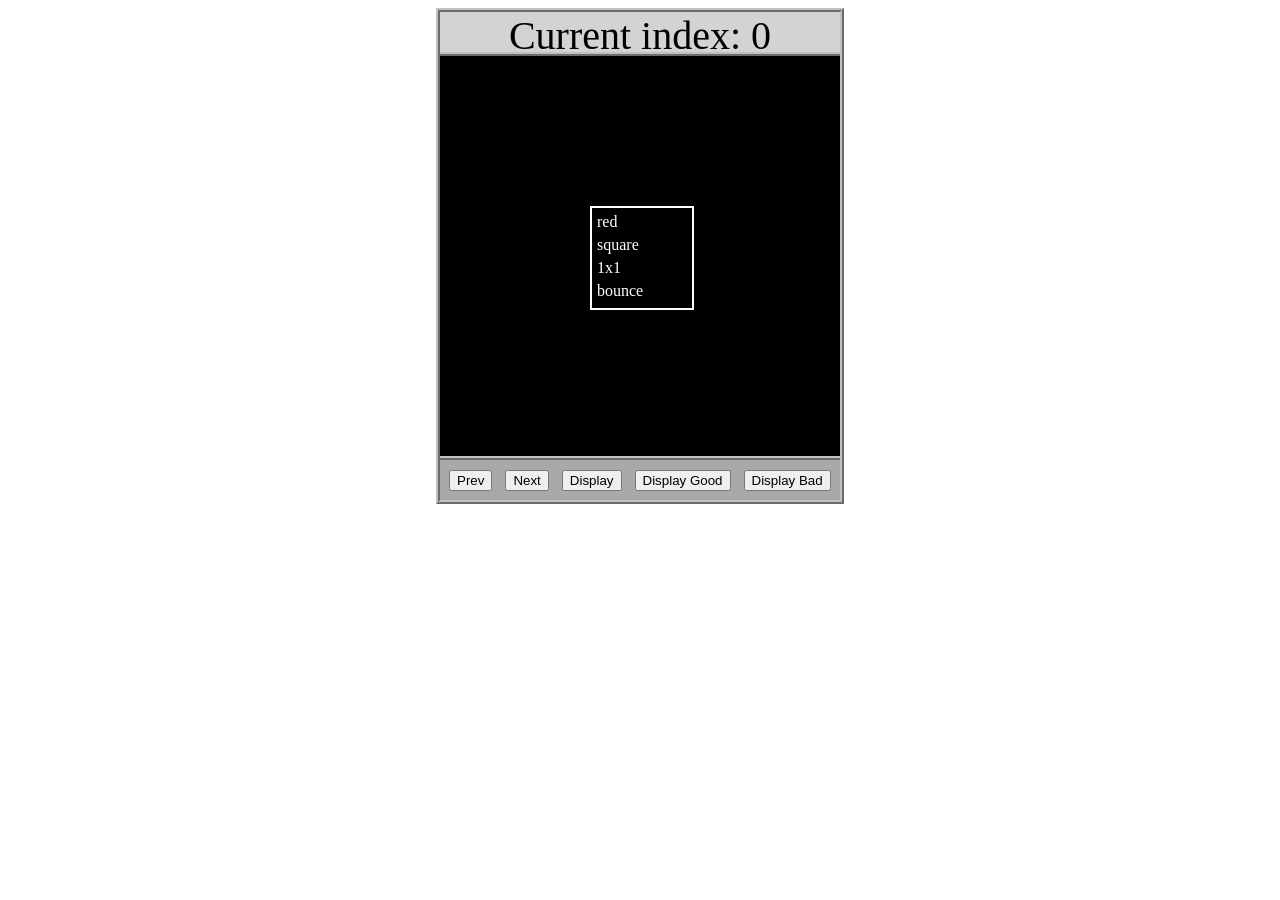
<file: asd-projects/data-shapes/index.html>
<!DOCTYPE html>
<html>
  <head>
    <meta charset="utf-8" />
    <meta name="viewport" content="width=device-width" />
    <title>Data Shapes</title>
    <link rel="stylesheet" href="index.css" />
    <script src="https://code.jquery.com/jquery-3.1.0.js"></script>
    <script src="index.js"></script>
  </head>
  <body>
    <div id="board">
      <div id="info-bar">Current index: 0</div>
      <div id="shape-container">
        <div id="shape"></div>
      </div>
      <div id="button-box">
        <button id="cycle-left">Prev</button>
        <button id="cycle-right">Next</button>
        <button id="execute1">Display</button>
        <button id="execute2">Display Good</button>
        <button id="execute3">Display Bad</button>
      </div>
    </div>
  </body>
</html>
</file>
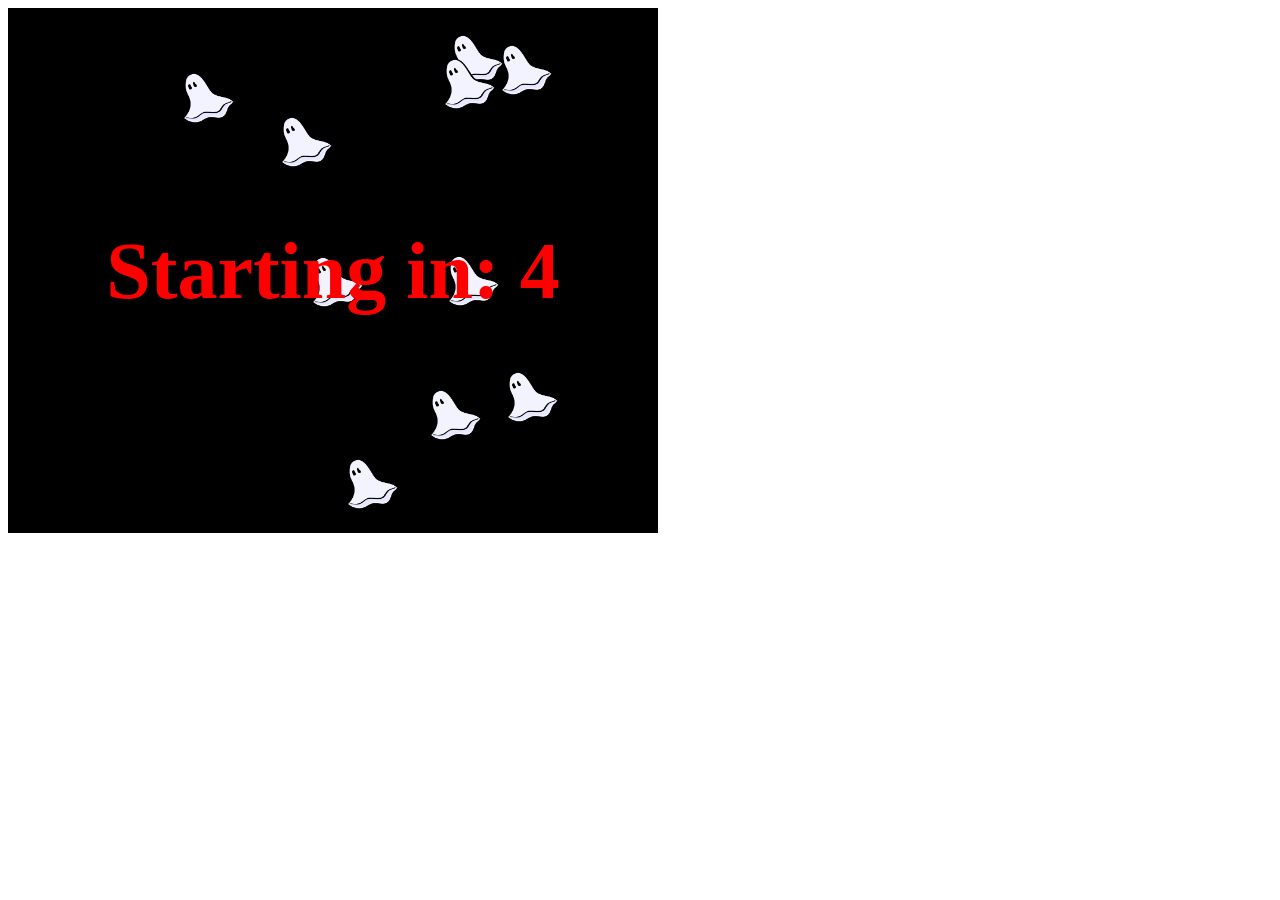
<file: asd-projects/debugging-exercise/index.html>
<!DOCTYPE html>
<html>
<head>
    <meta charset="utf-8">
    <meta name="viewport" content="width=device-width">
    <title>Debugger Exercise</title>
    <link rel="stylesheet" href="index.css">
    <script src="https://code.jquery.com/jquery-3.1.0.js"></script>
    <script src="index.js"></script>
</head>
<body>
    <div id="board">

    </div>
</body>
</html>
</file>
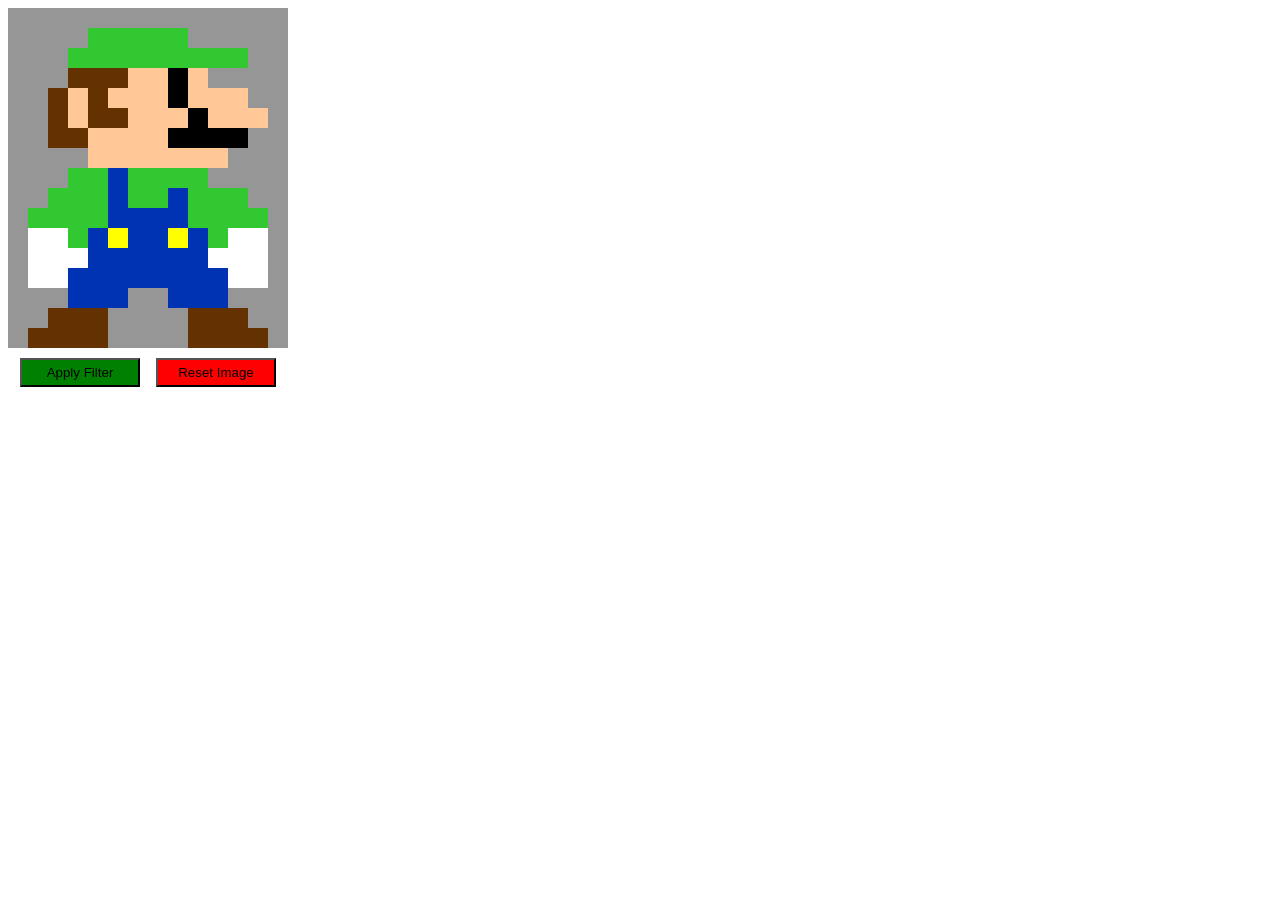
<file: asd-projects/image-filtering/index.html>
<!DOCTYPE html>
<html>
  <head>
    <script src="https://code.jquery.com/jquery-3.1.0.js"></script>
    <meta charset="utf-8" />
    <meta name="viewport" content="width=device-width" />
    <link rel="stylesheet" href="index.css" />
    <script src="image.js"></script>
    <script src="index.js"></script>
    <title>Image Filtering</title>
  </head>
  <body>
    <div id="display"></div>
    <div id="button-box">
      <button id="apply">Apply Filter</button>
      <button id="reset">Reset Image</button>
    </div>
  </body>
</html>
</file>
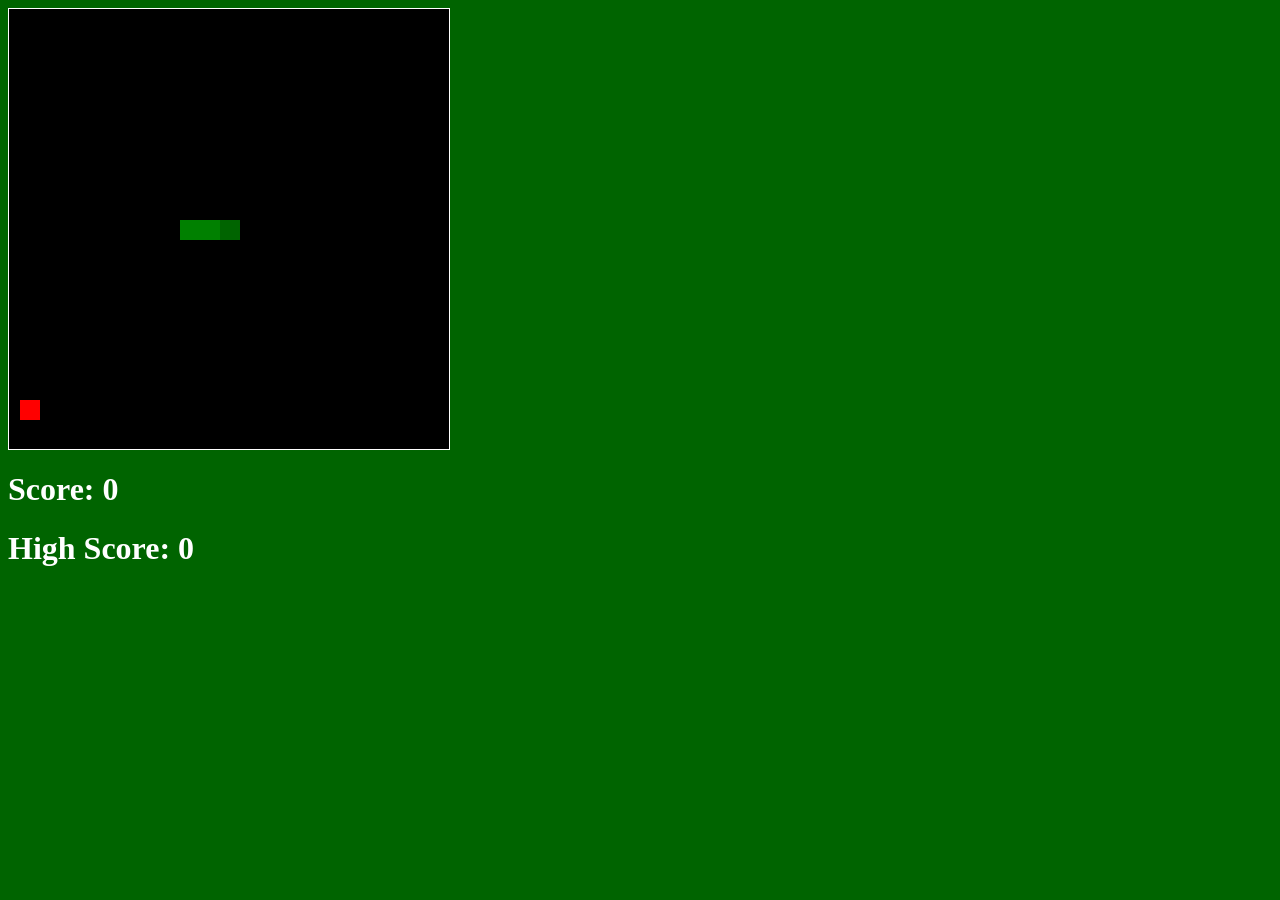
<file: asd-projects/snake/index.html>
<!DOCTYPE html>
<html>

  <head>
    <title>Snake</title>
    <!--Link jQuery and CSS here-->
    <link rel="stylesheet" type="text/css" href="index.css" />
    <script src="jquery.min.js"></script>


  </head>
  <body>
    <div id="board"></div>
    <h1 id="score">Score: 0</h1>
    <h1 id="highScore">High Score: 0</h1>
    
  </body>
  
  <!-- Link index.js here -->
  <script src="index.js"></script>

</html>
</file>
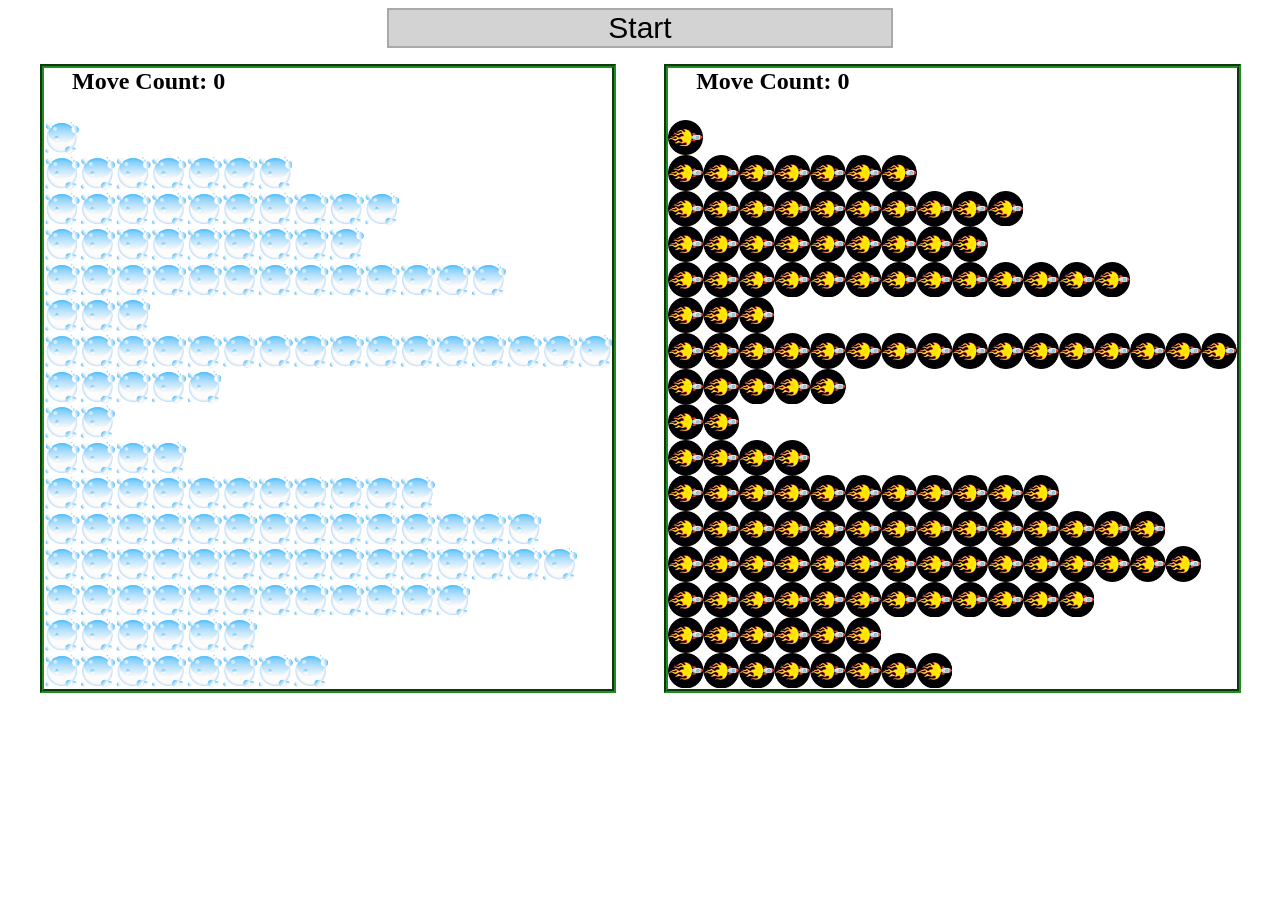
<file: asd-projects/sorting/index.html>
<!DOCTYPE html>
<html>
<head>
    <script src="https://code.jquery.com/jquery-3.1.0.js"></script>    
    <meta charset="utf-8">
    <meta name="viewport" content="width=device-width">
    <link rel="stylesheet" href="index.css">
    <script src="setup.js"></script>
    <script src="index.js"></script>
    <script src="run.js"></script>
    <title>Sorting</title>
</head>
<body>
    <div id="fullContainer">
        <div id="buttonContainer">
          <button id="goButton">Start</button>
        </div>
        <div id="sortContainer">
            <div class="subContainer" id="bubbleArea">
                <h2 id="bubbleCounter">Move Count: 0</h2>
                <div id="displayBubble">

                </div>
            </div>

            <div class="subContainer" id="quickArea">
                <h2 id="quickCounter">Move Count: 0</h2>
                <div id="displayQuick">

                </div>
            </div>
        </div>
    </div>
</body>
</html>
</file>
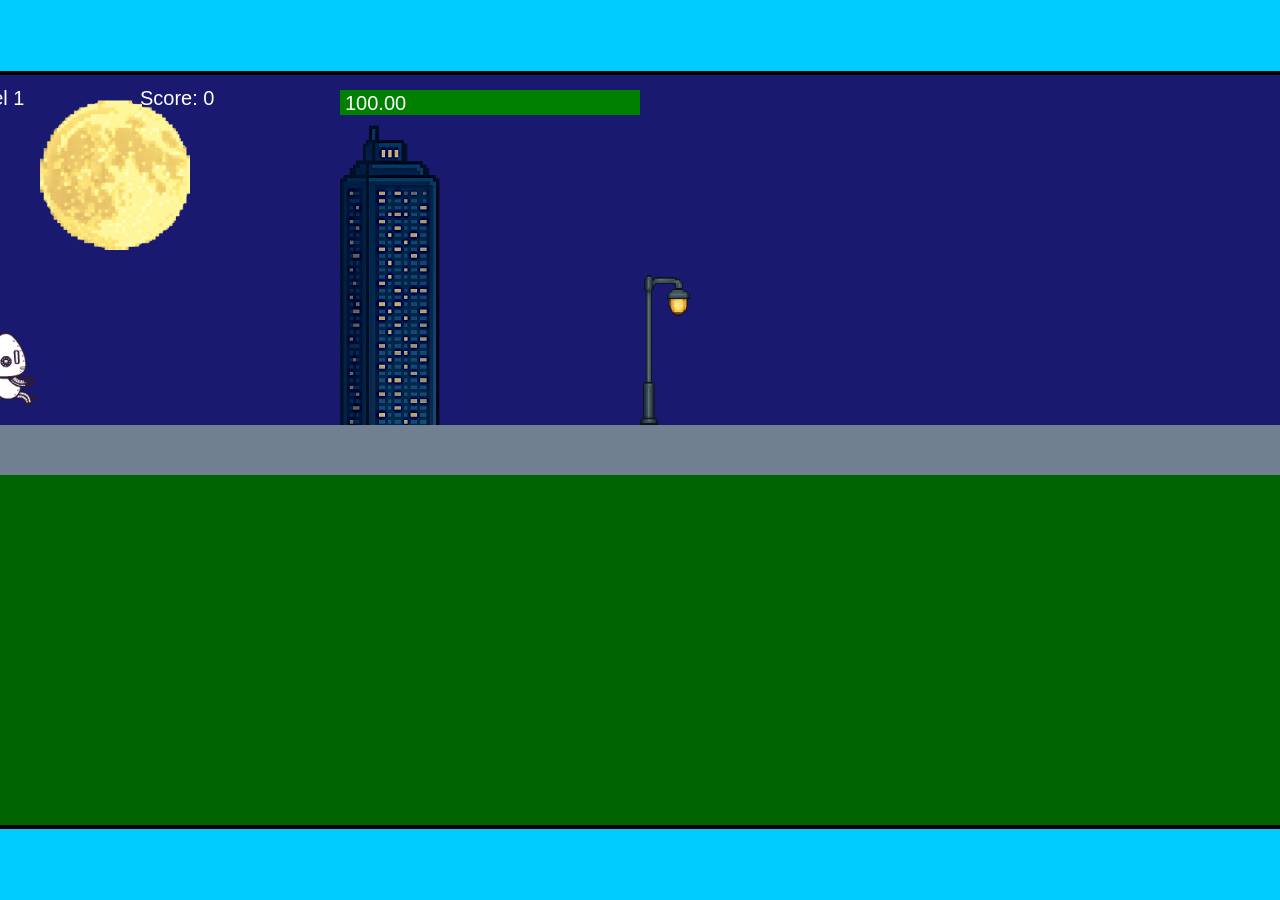
<file: fsd-projects/runtime/index.html>
<!DOCTYPE html>
<html lang="en">
  <head>
    <meta charset="UTF-8" />
    <meta name="viewport" content="width=device-width, initial-scale=1.0" />
    <title>Runtime Neo</title>
    <link rel="stylesheet" href="runtime.css" />
    <script src="https://code.jquery.com/jquery-3.1.0.js"></script>
    <script src="setup.js"></script>
    <script src="levels.js"></script>
    <script src="scenery.js"></script>
    <script src="student.js"></script>
    <script src="main.js"></script>
  </head>
  <body id="body">
    <canvas id="gameCanvas" width="1400" height="750"></canvas>
    <img id="player" src="images/halle.png" />
    <img id="projectile" src="images/projectile.png" />
    <img id="basicPlatform" src="images/interactable/basicPlatform.png" />
    <img id="spikes" src="images/interactable/spikes.png" />
    <img id="bug" src="images/interactable/bug.png" />
    <img id="healthUp" src="images/interactable/healthUp.png" />
    <img id="flag" src="images/interactable/flag.png" />
    <img id="moon" src="images/backgrounds/moon.png" />
    <img id="building" src="images/backgrounds/building.png" />
    <img id="lamp" src="images/backgrounds/lamp.png" />
  </body>
</html>
</file>
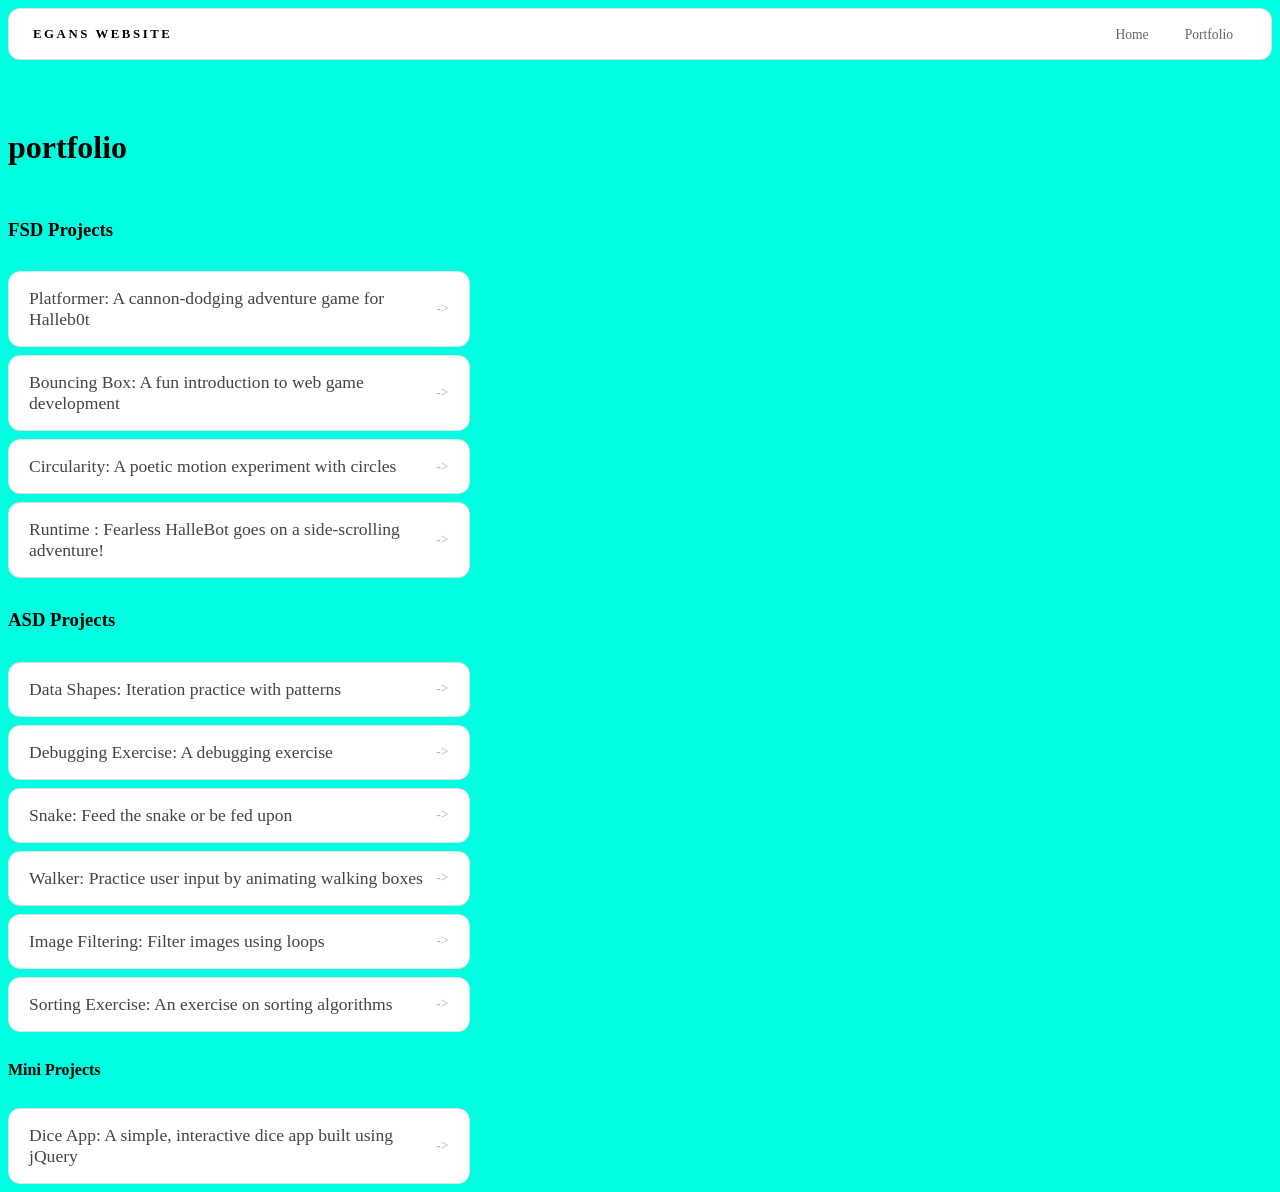
<file: portfolio.html>
<!DOCTYPE html>
<html>
  <head>
    <title>Egan's Portfolio</title>
    <link rel="stylesheet" href="style.css" />
  </head>

  <body>
    <!-- All content goes here -->
    <div id="all-contents">
      <nav>
        <h1>Egans website</h1>
          <ul id="nav-ul">
            <li class="nav-li"><a href="index.html">Home</a></li>
            <li class="nav-li"><a href="portfolio.html">Portfolio</a></li>
          </ul>
      </nav>

      <main>
        <div class = "content">
          <h1> portfolio</h1>
          <h3> FSD Projects</h3>
          <ul id="portfolio">
            <li>
  <a href="fsd-projects/platformer/">Platformer: A cannon-dodging adventure game for Halleb0t</a>
</li>
<li>
  <a href="fsd-projects/bouncing-box/">Bouncing Box: A fun introduction to web game development</a>
</li>
<li>
  <a href="fsd-projects/circularity/">Circularity: A poetic motion experiment with circles</a>
</li>
<li>
 <a href="fsd-projects/runtime/">Runtime : Fearless HalleBot goes on a side-scrolling adventure!</a>
</li>

  </ul>
<h3>ASD Projects</h3>
<ul id="portfolio">
<ul id="portfolio">
  <li><a href="asd-projects/data-shapes"> Data Shapes: Iteration practice with patterns</a></li>
<li><a href="asd-projects/debugging-exercise"> Debugging Exercise: A debugging exercise</a></li>
<li><a href="asd-projects/snake">Snake: Feed the snake or be fed upon</a></li>
<li><a href="asd-projects/walker">Walker: Practice user input by animating walking boxes</a></li>
<li><a href="asd-projects/image-filtering">Image Filtering: Filter images using loops</a></li>
<li><a href="asd-projects/sorting">Sorting Exercise: An exercise on sorting algorithms</a></li>
</ul>
<h4>Mini Projects</h4>
<ul id ="portfolio">
    <li><a href="asd-projects/dice-app"> Dice App: A simple, interactive dice app built using jQuery</a></li>
</ul>



</div>
  </main>
    </div>
  </body>
</html>
</file>
<file: asd-projects/data-shapes/index.css>
#board {
  width: 400px;
  margin: auto;
  border: silver ridge 4px;
}

#info-bar {
  width: 400px;
  height: 40px;
  background: lightgray;
  font-size: 40px;
  text-align: center;
}

#shape-container {
  width: 400px;
  height: 400px;
  background: black;
  border-top: silver ridge 4px;
  border-bottom: silver ridge 4px;
}

#button-box {
  width: 400px;
  height: 40px;
  background: darkgray;
}

#shape {
  color: white;
  width: 100px;
  height: 100px;
  position: relative;
  top: 150px;
  left: 150px;
  border: white solid 2px;
  display: block;
}

button {
  width: auto;
  height: auto;
  margin: auto;
  margin-top: 10px;
  margin-left: 9px;
}

p {
  margin: 5px;
}
</file>
<file: asd-projects/debugging-exercise/index.css>
#board {
  background: black;
  width: 650px;
  height: 525px;
  left: 0px;
  top: 0px;
}

.ghost {
  width: 50px;
  height: 50px;
  z-index: 100;
  position: absolute;
}
</file>
<file: asd-projects/image-filtering/index.css>
.square {
  width: 20px;
  height: 20px;
  position: absolute;
}

body > div {
  position: relative;
}

#button-box {
  position: relative;
  top: 350px;
}

button {
  width: 120px;
  padding: 5px;
  margin-left: 12px;
}

#apply {
  background: green;
}

#reset {
  background: red;
}
</file>
<file: asd-projects/snake/index.css>
body {
  background-color: darkgreen;
}

#board {
  width: 440px;
  height: 440px;
  border: 1px solid white;
  background-color: black;
}

#score, #highScore {
  color: white;
}

.snake, .apple {
  display: block;
  width: 20px;
  height: 20px;
  position: absolute;
  user-select: none;
}

.snake {
  background-color: green;
  z-index: 2;
}

#snake-head {
  background-color: darkgreen;
}

.apple {
  background-color: red;
  z-index: 1;
}
</file>
<file: asd-projects/sorting/index.css>
#fullContainer {
    width:100%;
}
#buttonContainer {
    margin:auto;
    width: 40%;
}
#goButton {
    margin: auto;
    width: 100%;
    border: 2px darkgray double;
    background: lightgray;
    font-size: 30px;
}
#sortContainer {
    display: table;
    margin: 0 auto;
    width: 100%;
}
.subContainer {
    display: inline-block;
    width:45%;
    border: 4px forestgreen groove;
    margin-top: 1.25%;
}
#bubbleArea {
    margin-left: 2.5%;
}
#quickArea {
    margin-left: 3.75%;
}
.subContainer > h2 {
    margin-left: 5%;
    height: 32px;
    margin-top: 0;
}
.sortElement {
    background-position: center;
    background-repeat: repeat-x;
    position: absolute;
    left: 0px;
    margin: 0;
    padding: 0;
}
.subContainer > div {
    position: relative;
}
.bubbleElement {
    background: url('img/bubble.png');
    /*border: 2px aqua ridge;*/
}
.quickElement {
    background: url('img/quick.png');
    /*border: 2px firebrick ridge;*/
}
</file>
<file: fsd-projects/runtime/runtime.css>
/* runtime.css */
/* Styles for Runtime Neo auto-runner game */

img {
  display: none;
}

#gameCanvas {
  position: absolute;
  border: 4px solid #000;
  top: 50%;
  left: 50%;
  transform: translate(-50%, -50%);
}

body {
  margin: 0;
  background-color: #00ccff;
  font-family: Arial, sans-serif;
  text-align: center;
  overflow: hidden;
}
</file>
<file: style.css>
body {
    background-color: #00ffe1; /* Changes the entire page background */
}
main {
  display: grid;
  grid-template-columns: minmax(220px, 1fr) minmax(420px, 1.6fr);
  align-items: center;
  min-height: calc(100vh - 160px);
  gap: clamp(32px, 5vw, 80px);
}

.sidebar {
  width: 100%;
}

.content {
  display: flex;
  flex-direction: column;
  align-items: flex-start;
  gap: 12px;
}
h2 {
  margin: 0;
  font-size: clamp(4rem, 10vw, 7rem);
  line-height: 0.9;
  font-weight: 900;
  letter-spacing: -0.04em;
  text-transform: uppercase;
  color: #000;
}

.content > p {
  margin: 0;
  color: #999;
  font-size: 0.9rem;
  text-transform: uppercase;
  letter-spacing: 0.15em;
  line-height: 1.4;
}
h2 {
  color: #e94560; /* bright accent */
}

.content p {
  color: #1500ff;
}
#interests {
  margin-top: 32px;
  width: 100%;
}

#interests h3 {
  margin: 0 0 12px;
  font-size: 0.75rem;
  font-weight: 700;
  text-transform: uppercase;
  letter-spacing: 0.2em;
  color: #aaa;
}

#interests ul {
  list-style: none;
  margin: 0;
  padding: 0;
  display: flex;
  flex-wrap: wrap;
  gap: 8px;
}

#interests li {
  color: #555;
  font-size: 1rem;
  font-weight: 600;
  padding: 10px 20px;
  background: #fff;
  border: 1px solid #ddd;
  border-radius: 100px;
  transition:
    background 0.25s ease,
    color 0.25s ease,
    transform 0.25s ease;
  cursor: default;
}

#interests li:hover {
  background: #000;
  color: #fff;
  border-color: #000;
  transform: translateY(-2px);
}
.sidebar-img {
  width: 100%;
  max-width: 760px;
  aspect-ratio: 3 / 4;
  object-fit: cover;
  display: block;
  border-radius: 16px;
  filter: grayscale(100%);
  box-shadow: 0 8px 30px rgba(0, 0, 0, 0.12);
  transition:
    filter 0.4s ease,
    transform 0.4s ease,
    box-shadow 0.4s ease;
}

.sidebar-img:hover {
  filter: grayscale(0%);
  transform: translateY(-4px);
  box-shadow: 0 16px 40px rgba(0, 0, 0, 0.18);
}
.sidebar-img {
  width: 100%;
  max-width: 760px;
  aspect-ratio: 3 / 4;
  object-fit: cover;
  display: block;
  border-radius: 24px;
  box-shadow: 0 8px 30px rgba(0, 0, 0, 0.12);
}

nav {
  display: flex;
  justify-content: space-between;
  align-items: center;
  margin-bottom: 48px;
  padding: 16px 24px;
  background: #fff;
  border: 1px solid #e0e0e0;
  border-radius: 12px;
}

nav h1 {
  margin: 0;
  font-size: 0.8rem;
  font-weight: 700;
  text-transform: uppercase;
  letter-spacing: 0.2em;
  color: #000;
}

#nav-ul {
  list-style: none;
  display: flex;
  gap: 8px;
  margin: 0;
  padding: 0;
}

.nav-li a {
  color: #666;
  text-decoration: none;
  font-size: 0.85rem;
  font-weight: 500;
  padding: 6px 14px;
  border-radius: 8px;
  transition:
    background 0.25s ease,
    color 0.25s ease;
}

.nav-li a:hover {
  background: #000;
  color: #fff;
}

/* Portfolio styles */
.content h1 {
  color: black;
}

#portfolio {
  list-style: none;
  margin: 0;
  padding: 0;
  width: 100%;
  display: flex;
  flex-direction: column;
  gap: 8px;
}

#portfolio li {
  border-radius: 12px;
  overflow: hidden;
}

#portfolio a {
  display: flex;
  justify-content: space-between;
  align-items: center;
  text-decoration: none;
  color: #444;
  padding: 16px 20px;
  font-size: 1.1rem;
  font-weight: 500;
  background: #fff;
  border: 1px solid #e0e0e0;
  border-radius: 12px;
  transition: background 0.25s ease, color 0.25s ease, transform 0.25s ease;
}

#portfolio a:hover {
  background: #000;
  color: #fff;
  transform: translateX(4px);
}

#portfolio a::after {
  content: "->";
  font-size: 0.85rem;
  opacity: 0.4;
  transition: opacity 0.25s ease;
  white-space: nowrap;
}

#portfolio a:hover::after {
  opacity: 1;
}
</file>
